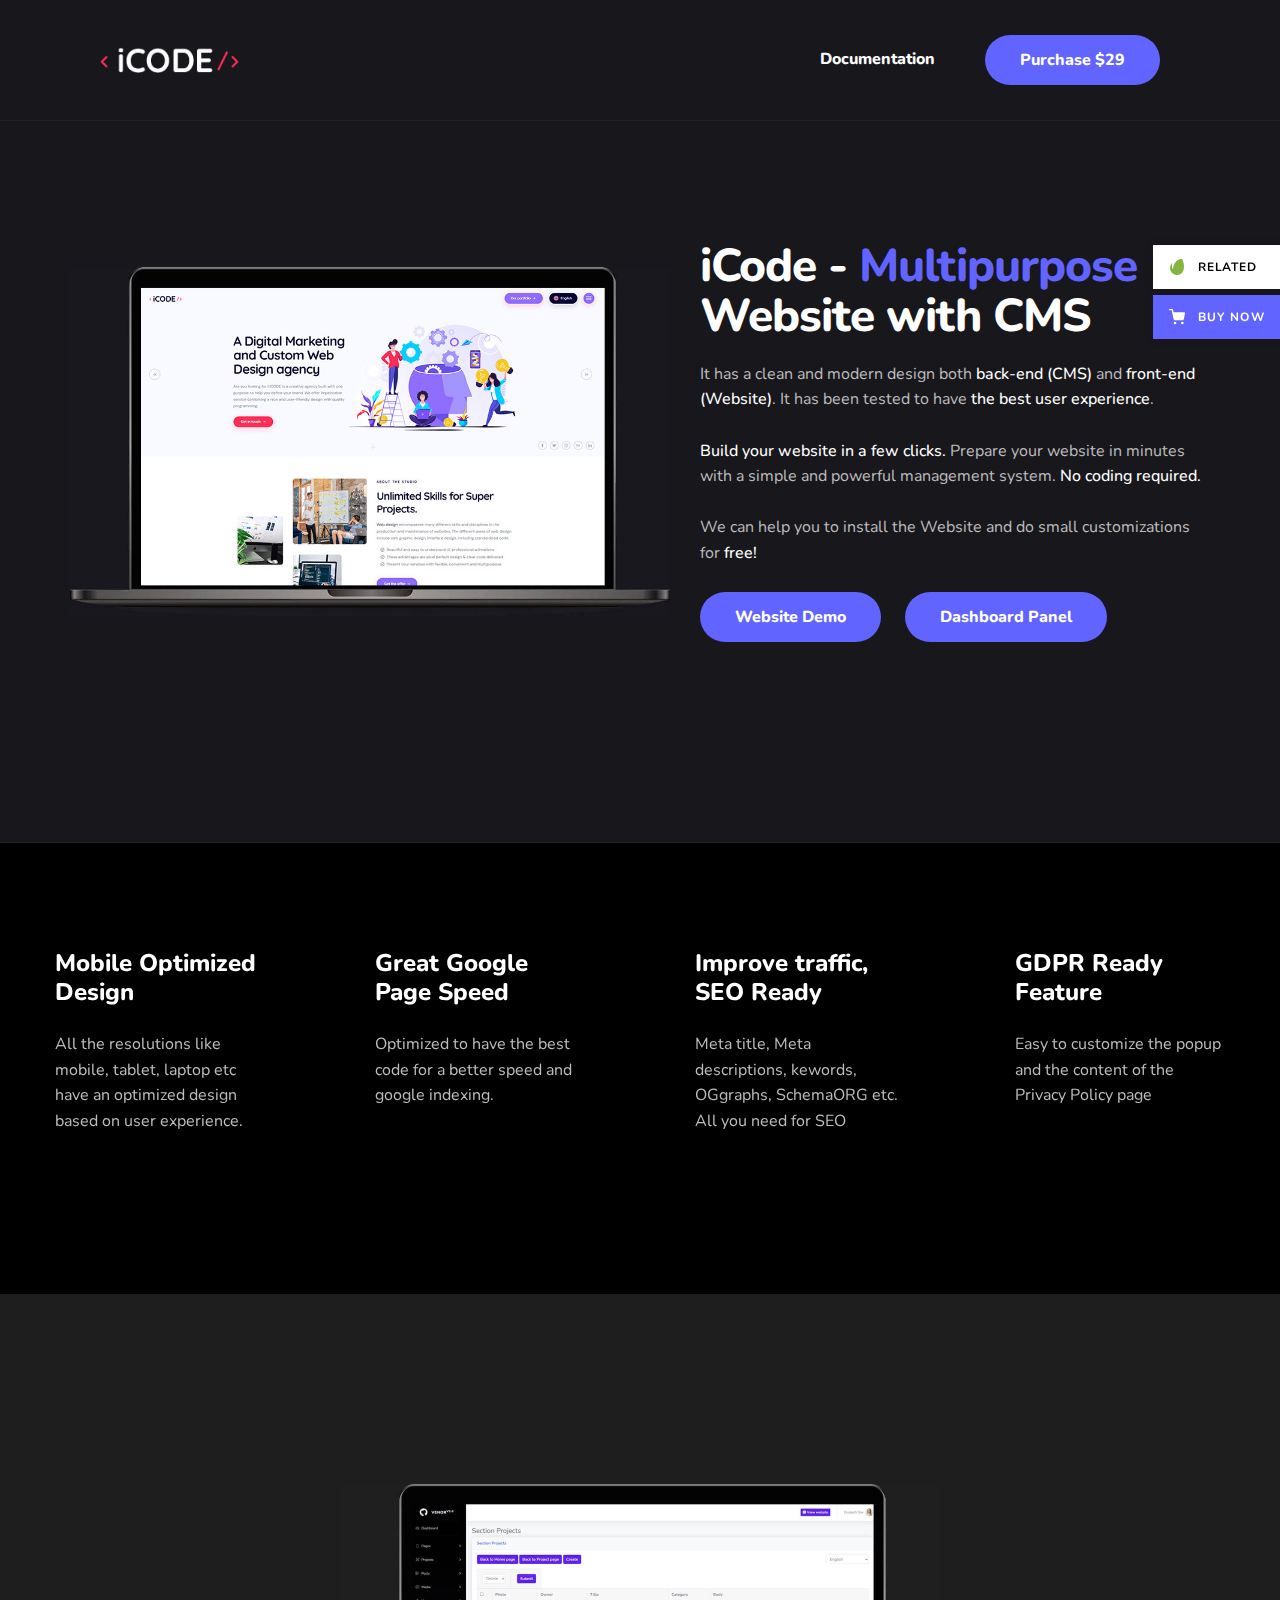
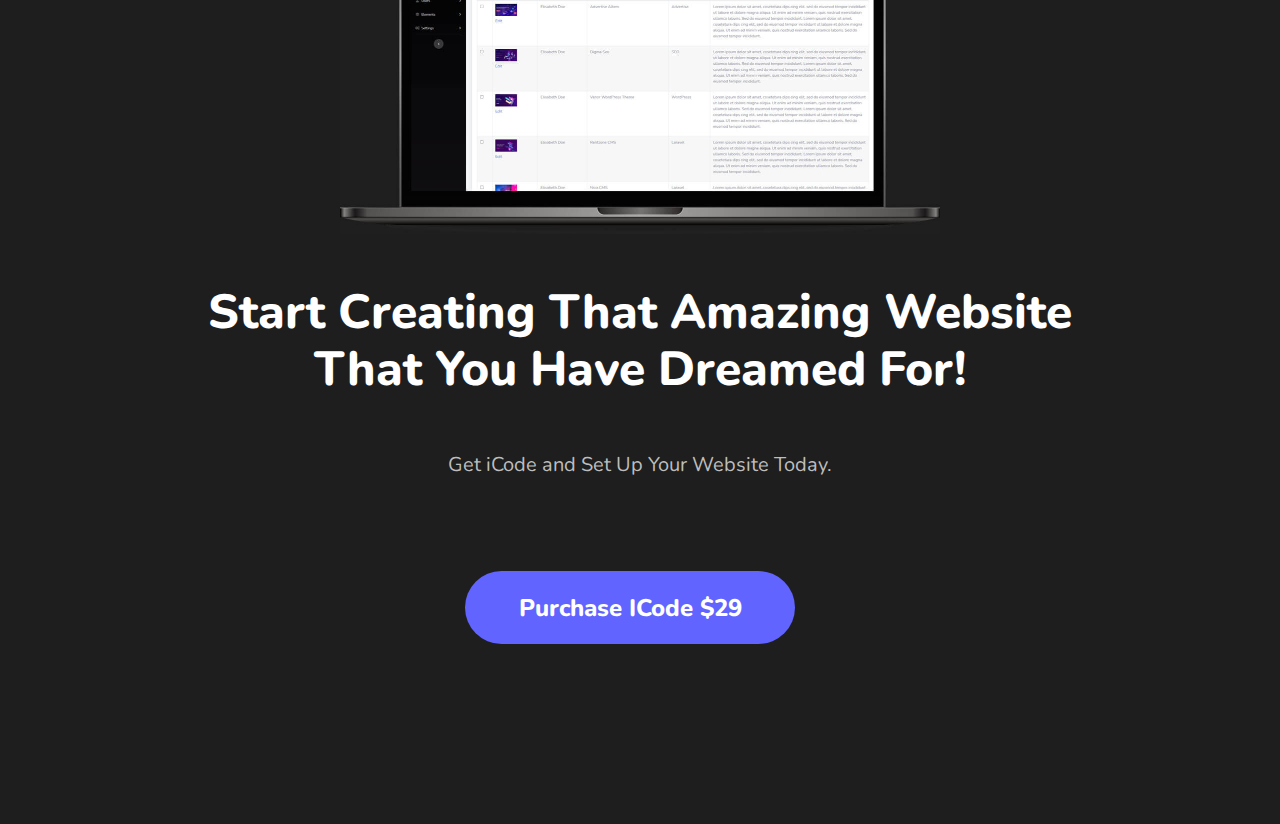
<file: iCode/public/intro/index.html>
<!doctype html>
<html lang="en" class="no-js">

<head>
    <meta charset="utf-8">
    <meta name="viewport" content="width=device-width, initial-scale=1">
    <title>iCode - Multipurpose Website CMS & Business Agency Management System</title>

     <!-- Fonts -->
    <link rel="preconnect" href="https://fonts.gstatic.com">
    <link href="https://fonts.googleapis.com/css2?family=Nunito:wght@400;600;700;800;900&amp;display=swap" rel="stylesheet">
    <link rel="stylesheet" href="css/bootstrap.min.css"/>
    <link type="text/css" rel="stylesheet" href="style.css"/>
    <script src="js/jquery-1.10.2.min.js"></script>

</head>
<body class="landing-page">

<header id="site-header" class="site-header">
    <div class="un-container">
        <div class="row header-row">
            <div class="logo col-md-2 col-sm-3 col-xs-12">
                <a href="#"><img src="images/logo-whiteeee.png"></a>
            </div>
            <div class="site-menu col-md-10 col-sm-9 col-xs-12">
                <nav id="site-navigation" class="filters main-nav">
                    <ul class="nav navbar-nav">
                        <li><a target="_blank" href="https://icode.lucian.host/docs/">Documentation</a></li>

                    </ul>
                    <a target="_blank" href="https://codecanyon.net/item/icode-multipurpose-website-cms-creative-agency-management-system/32526484" class="purchase">Purchase $29</a>
                </nav>
            </div>
        </div>
    </div>
</header>

<div class="site-banner">
    <div class="container">
        <div class="row">
            <div class="col-md-7">
                <img src="images/91374.jpg">
            </div>
            <div class="col-md-6">
                <h2 class="intro-title">
                    iCode - <span class="primary-color">Multipurpose</span> Website with CMS 
                </h2>
                <p class="intro-desc"> It has a clean and modern design both <strong>back-end (CMS)</strong> and <strong>front-end (Website)</strong>. It has been tested to have <strong>the best user experience</strong>.
                   
                   <strong>Build your website in a few clicks.</strong> Prepare your website in minutes with a simple and powerful management system. <strong>No coding required.</strong>

                   We can help you to install the Website and do small customizations for <strong>free!</strong>
                </p>
                <br>
                <div class="mobile-buttons">
                    <a target="_blank" href="https://icode.lucian.host/" class="purchase">Website demo</a>
                    <a target="_blank" href="https://icode.lucian.host/login" class="purchase">Dashboard Panel</a>
                </div>
            </div>
        </div>
    </div>
</div>

<div class="site-content">
    <section id="section-homepages" class="section-homepages section scrollto">
        <div class="list-features">
            <div class="feature-item">
                <h3>Mobile Optimized
                    Design</h3>
                <p>All the resolutions like mobile, tablet, laptop etc have an optimized design based on user experience.</p>
            </div>
            <div class="feature-item">
                <h3>Great Google 
                   Page Speed</h3>
                <p>Optimized to have the best code for a better speed and google indexing.</p>
            </div>
            <div class="feature-item">
                <h3>Improve traffic,
                    SEO Ready</h3>
                <p>Meta title, Meta descriptions, kewords, OGgraphs, SchemaORG etc. All you need for SEO</p>
            </div>
            <div class="feature-item">
                <h3>GDPR Ready
                    Feature</h3>
                <p>Easy to customize the popup and the content of the Privacy Policy page</p>
            </div>
            <div class="feature-item">
                <h3>Whatsapp
                    Sticky button</h3>
                <p>You can enable or disable this feature or change the whatsapp number in the CMS</p>
            </div>
            <div class="feature-item">
                <h3>Lazy Load
                To Improve the speed</h3>
                <p>All the images and background image are loaded with lazy load so the website will have a better speed.</p>
            </div>
            <div class="feature-item">
                <h3>GTmetrix
                    Perfect score</h3>
                <p>With this website and CMS you will have the perfect score, the code is optimized 100%</p>
            </div>
            <div class="feature-item">
                <h3>reCAPTCHA
                    Contact form</h3>
                <p>Protect your website from bots that are trying to spam your contact forms / emails.</p>
            </div>
            <div class="feature-item">
                <h3>Drag and Drop
                    Media Files</h3>
                <p>Very easy to add a photo, just drag and drop the file and copy/paste the URL in any section</p>
            </div>
            <div class="feature-item">
                <h3>Blog and
                    Projects</h3>
                <p>Easy to manage the articles or projects or their categories from the CMS.</p>
            </div>
        </div>
    </section>
</div>


<footer class="site-footer text-center">
    <div class="container">
        <div class="row">
            <div class="col-md-12 footer-extra">

                <img src="images/91376.jpg" style="
    max-width: 600px;
    margin-bottom: 50px;
">

                <h2 class="footer-title">Start Creating That Amazing Website
                    That You Have Dreamed For!</h2>
                <p>Get iCode and Set Up
Your Website Today.</p>
                <a target="_blank" href="https://codecanyon.net/item/icode-multipurpose-website-cms-creative-agency-management-system/32526484" class="purchase">Purchase iCode $29</a>
            </div>
        </div>
    </div>
</footer>

    <section class="sweet-buy-section">

        <div class="sweet-buy-related" style="top: calc(30% - 25px);">
            <a target="_blank" href="https://themeforest.net/item/niva-creative-agency-freelancer-wordpress-theme/22732180">
                <div class="sweet-btn">
                    <span class="sweet-icon">
                        <svg x="0px" y="0px"
                             viewBox="0 0 511.992 511.992">
                        <path  d="M411.809,2.806c-18.304-8.992-111.168,1.28-178.112,65.504
                            C128.225,173.622,130.753,312.374,130.753,312.374s-3.488,14.272-18.336-6.432c-32.512-41.44-15.488-136.768-13.568-150.048
                            c2.688-18.72-9.248-19.264-14.208-13.088C-32.863,305.942,73.249,439.51,142.721,481.91c81.344,49.632,241.792,49.6,305.696-91.2
                            C528.033,215.382,434.753,14.038,411.809,2.806z"/>

                        </svg>
                    </span>
                    <span class="sweet-text-name">RELATED</span>
                </div>
            </a>
        </div>

        <div class="sweet-purchase" style="top: calc(30% + 25px);">
            <a target="_blank" href="https://codecanyon.net/checkout/from_item/32526484?license=regular&size=source&support=bundle_12month">
                <span class="sweet-icon">
                    <svg x="0px" y="0px" viewBox="0 0 24 24">
                        <circle cx="9" cy="21" r="2"></circle>
                        <circle cx="20" cy="21" r="2"></circle>
                        <path d="M23.8,5.4C23.6,5.1,23.3,5,23,5H6.8L6,0.8C5.9,0.3,5.5,0,5,0H1C0.4,0,0,0.4,0,1s0.4,1,1,1h3.2L5,6.2c0,0,0,0.1,0,0.1
                            l1.7,8.3C7,16,8.2,17,9.6,17c0,0,0,0,0.1,0h9.7c1.5,0,2.7-1,3-2.4L24,6.2C24,5.9,24,5.6,23.8,5.4z"></path>
                        </svg>
                </span>
                <span class="sweet-purchase-text">BUY NOW</span>
            </a>
        </div>

        
    </section>

    <style scoped>
        section.sweet-buy-section {
            width: 300px;
            height: 100%;
            min-height: 100%;
            position: fixed;
            right: -300px;
            top: 0;
            z-index: 777777;
        }
        .sweet-purchase, .sweet-buy-related {
            position: absolute;
            left: -127px;
            z-index: 777777;
            font-size: 12px !important;
            letter-spacing: .07em;
            display: block;
            height: 44px;
            width: 127px;
        }
        .sweet-buy-related .sweet-btn, .sweet-purchase a {
            position: relative;
            display: block;
            cursor: pointer;
            font-size: 0 !important;
            line-height: 44px !important;
            font-weight: 500;
        }
        span.sweet-icon {
            color: #fff;
            width: 44px;
            display: inline-block;
            line-height: 1 !important;
            text-align: center;
            vertical-align: middle;
            position: relative;
        }
        span.sweet-text-name {
            color: #000;
            font-size: 12px !important;
            letter-spacing: 0.07em !important;
                font-weight: bold;
        }
        .sweet-purchase {
            background-color: #6164ff;
            box-shadow: 0 0 9.5px 0.3px rgba(0, 0, 0, 0.1);
        }
        span.sweet-purchase-text {
            color: #fff;
            font-size: 12px !important;
            letter-spacing: .11em !important;
                font-weight: bold;
        }
        span.sweet-icon svg {
            max-width: 20px;
            fill: #fff;
            height: 16px;
            position: relative;
            bottom: 4px;
            right: -2px;
        }
        .sweet-buy-related {
            background-color: #fff;
            box-shadow: 0 0 9.5px 0.3px rgba(0, 0, 0, 0.1);
        }
        .sweet-buy-related svg {
            fill: rgb(130, 181, 65) !important;
        }
        @media(max-width: 767px) {
            header#site-header {
                position: static;
            }
            .site-menu.col-md-10.col-sm-9.col-xs-12 {
                    display: none;
                }
                .site-header .header-row {
    display: block;
    max-width: 100%;
}
section.sweet-buy-section {
    display: none;
}
.section-mobile-version .list-mobile-version .mobile-item {
    width: 100%;
}

.section-mobile-version .list-mobile-version {
    display: block;
}
.site-menu.col-md-10.col-sm-9.col-xs-12 {
    display: none;
}
.col-md-12.footer-extra img {
    width: 100%;
    height: auto;
}
.site-banner {
    padding: 50px 15px;
}
.site-banner .row {
    display: block;
}
a.purchase {
    margin-bottom: 15px;
}
.site-banner .intro-title {
    font-size: 32px;
}
.site-footer {
    padding: 50px 0;
}
        }
    </style>


<script src="js/jquery.stickyNavbar.min.js"></script>
<script src="js/slick.min.js"></script>
<script src="js/scripts.js"></script>


</body>

</html>
</file>
<file: iCode/public/intro/style.css>
body {
	color: #bdbdbd;
	font-size: 16px;
	font-family: 'Nunito', sans-serif;
	line-height: 1.6;
	background: #fff;
	word-wrap: break-word;
	font-weight: 400;
	overflow-x: hidden;
}

:focus {
	outline: none;
}

a {
	transition: 0.5s;
	color: #000;
	text-decoration: none;
}

a:hover,
a:focus {
	text-decoration: none;
	color: #000;
}

h1,
h2,
h3,
h4,
h5,
h6 {
	font-weight: 600;
	font-family: 'Nunito', sans-serif;
	line-height: 1.4;
	margin-top: 0;
	color: #fff;
}

img {
	max-width: 100%;
	height: auto;
}

.text-center {
	text-align: center;
}

.text-left {
	text-align: left;
}

.text-right {
	text-align: right;
}

strong {
	color: #fff;
}

p {
	margin-bottom: 10px;
	margin-top: 0;
}

/*
 * Section
 */
section {
	padding-top: 130px;
	background-color: #efefef;
}

section .section-title {
	font-size: 48px;
	font-weight: 800;
	position: relative;
	margin-bottom: 0;
	padding-bottom: 40px;
}

section .section-header {
	margin-bottom: 100px;
}

section .section-header p {
	font-weight: 400;
}

section .section-header strong {
	font-weight: 600;
}

section .item-title {
	font-size: 16px;
	font-weight: 600;
	text-align: center;
	margin: 0;
	padding: 0;
	display: block;
}

section .item-title a {
	color: #000;
}

section p {
	margin-bottom: 0
}

.un-container {
	padding-left: 100px;
	padding-right: 100px;
}

section.section-homepages,
section.section-features {
	padding-top: 140px;
}

section.section-homepages {
	padding-top: 80px;
	position: relative;
	padding-bottom: 80px;
	background-color: #000;
}

section.section-product {
	padding-bottom: 130px;
}

@media (min-width: 1200px) {
	.un-col-md-5 {
		width: 20%;
		float: left;
	}
}

/*
 * Header
 */

.un-header-minimized {
	position: relative;
	height: 140px
}

.site-header {
	padding: 35px 0;
	color: #999999;
	position: fixed;
	top: 0;
	left: 0;
	width: 100%;
	z-index: 999;
	background-color: #18171C;
	transition: padding 0.5s;
	    border-bottom: 1px solid #222227;
}

.site-header.minimized {
    padding-top: 20px;
    padding-bottom: 20px;
    background-color: #16151a;
    -webkit-box-shadow: 0 7px 8px 0 rgb(0 0 0 / 6%);
    box-shadow: 0 7px 8px 0 rgb(0 0 0 / 6%);
    border-bottom: 1px solid #222227;
}

.site-header .header-links {
	float: right;
	line-height: 52px;
}

.site-header .header-links a {
	font-weight: 500;
	margin-left: 60px;
	position: relative;
}

.site-header .header-links a:after {
	content: '';
	position: absolute;
	width: 0;
	height: 2px;
	right: 0;
	bottom: -5px;
	background-color: #fff;
	transition: 0.5s;
}

.site-header .header-links a:hover:after {
	width: 100%;
	left: 0;
}

.site-header .header-links a.active:after {
	width: 100%;
}

a.purchase {
    display: inline-block;
    width: auto;
    height: 50px;
    font-weight: 800 !important;
    line-height: 50px;
    text-align: center;
    text-transform: capitalize;
    background-color: #6164ff;
    color: #fff;
    font-size: 16px;
    border-radius: 5px;
    padding: 0px 35px;
    border-radius: 100px;
    margin-right: 20px;
}

a.purchase:after {
	display: none;
}

.site-header .header-row {
	display: flex;
	align-items: center;
	justify-content: space-between;

}

.site-header .main-nav {
	display: flex;
	align-items: center;
	position: relative !important;
	justify-content: flex-end;
}

.main-nav ul {
	margin: 0;
	padding: 0;
	list-style: none;
}

.main-nav li {
	display: inline-block;
	margin: 0 20px;
}

.main-nav li:first-child {
	padding-left: 0;
}

.main-nav li:last-child {
	padding-right: 0;
}

.main-nav a {
    font-weight: 800;
    display: block;
    position: relative;
    color: #fff;
    transition: 0.5s;
    font-size: 16px;
}

.main-nav a.purchase {
	margin-left: 30px;
	color: #fff;
}

.main-nav a.purchase:hover {
	background: #324452;
	color: #fff;
}

.col-md-12.footer-extra a:hover {
	background: #324452;
	color: #fff;	
}

.main-nav a:hover,
.main-nav a.active {
	cursor: pointer;
	color: #6164ff;
}

.primary-color {
	color: #6164ff;
}
.logo.col-md-2.col-sm-3.col-xs-12 img {
    max-width: 139px;
}
.site-banner .row {
    display: flex;
    align-items: center;
    justify-content: center;
}
.site-banner img {
    padding-top: 50px;
}
.site-banner {
    position: relative;
    padding-top: 190px;
    padding-bottom: 200px;
    background-position: center;
    background-attachment: fixed;
    background-size: cover;
    background: #18171C;
        border-bottom: 1px solid #222227;
}
.site-banner .intro-title {
	font-size: 46px;
    font-weight: 800;
    white-space: pre-line;
    line-height: 1.1;
    letter-spacing: -1px;
    margin-bottom: 20px;
}

.site-banner .intro-title .primary-color {
font-weight: 800;
    color: #6164ff;
    margin-top: 10px;
}
.site-banner .intro-desc {
	margin: 0;
	font-size: 16px;
	white-space: pre-line;
}

.site-banner .intro-desc strong {
	font-weight: 500;
}

/*
 * HomePage Section
 */

.section-homepages {
	background-color: #fff;
}

.section-homepages h3 {
	font-size: 16px;
	font-weight: 600;
	margin-bottom: 40px;
	margin-top: 0;
	text-align: center;
}

.section-homepages h3 a {
	border-bottom: 1px solid transparent;
	transition: 0.5s;
}

.section-homepages h3 a:hover {
	border-color: #000;
}

.homepage-item {
	position: relative;
}

.homepage-item > a {
	display: block;
}

.section .img-item {
	margin-bottom: 25px;
	display: block;
	margin: 0 auto;
}
.list-homepages .img-item {
	 border: 1px solid rgb(204 204 204 / 30%);
} 
   

.section-product .img-item {
	-webkit-box-shadow: 0px 2px 8px 0px rgba(0, 0, 0, 0.1);
	-moz-box-shadow: 0px 2px 8px 0px rgba(0, 0, 0, 0.1);
	box-shadow: 0px 2px 8px 0px rgba(0, 0, 0, 0.1);
}

.section .item {
	margin-bottom: 40px;
}

.section .homepage-item {
	margin-bottom: 40px;
}

.section .homepage-item .item {
	margin-bottom: 0;
	position: relative;
	-webkit-transition: 0.7s;
	-moz-transition: 0.7s;
	transition: 0.7s;
}


.section .homepage-item .item:hover {
	-webkit-transform: translateY(-10px);
	-moz-transform: translateY(-10px);
	transform: translateY(-10px);
	-webkit-box-shadow: 0px 6px 14px 0px rgba(0, 0, 0, 0.2);
	-moz-box-shadow: 0px 6px 14px 0px rgba(0, 0, 0, 0.2);
	box-shadow: 0px 6px 14px 0px rgba(0, 0, 0, 0.2);
}

.section .homepage-item .item:hover .img-item {
	transform: none;
	box-shadow: none;
}

.section .homepage-item .item h2 {
    position: absolute;
    bottom: 0;
    left: 0;
    background-color: #6164ff;
    font-size: 16px;
    font-weight: 800;
    margin: 0;
    height: 32px;
    padding: 0 13px;
    line-height: 32px;
    color: #fff;
}

.section .item .img-item {
	-webkit-transition: 0.7s;
	-moz-transition: 0.7s;
	transition: 0.7s;
}

.section .item:hover .img-item {
	-webkit-transform: translateY(-10px);
	-moz-transform: translateY(-10px);
	transform: translateY(-10px);
	-webkit-box-shadow: 0px 6px 14px 0px rgba(0, 0, 0, 0.2);
	-moz-box-shadow: 0px 6px 14px 0px rgba(0, 0, 0, 0.2);
	box-shadow: 0px 6px 14px 0px rgba(0, 0, 0, 0.2);
}

.section-features {
	background-color: #fff;
	padding-bottom: 175px;
}

.section-features .features-item a {
	display: block;
	margin-bottom: 30px;
}

.site-footer {
    padding: 190px 0 180px;
    background: #1E1E1E;
}
.site-footer h2 {
	font-size: 48px;
	padding-bottom: 0;
	margin: 0;
	font-weight: 800;
	line-height: 1.2;
	white-space: pre-line;
}

.site-footer p {
	padding-top: 50px;
	padding-bottom: 80px;
	font-size: 20px;
	font-weight: 400;
}

.site-footer a.purchase {
	width: 330px;
	height: 73px;
	font-size: 24px;
	line-height: 75px;
}

/* Slider */
.slick-slider {
	position: relative;
	display: block;
	-webkit-box-sizing: border-box;
	-moz-box-sizing: border-box;
	box-sizing: border-box;
	-webkit-touch-callout: none;
	-webkit-user-select: none;
	-khtml-user-select: none;
	-moz-user-select: none;
	-ms-user-select: none;
	user-select: none;
	-ms-touch-action: pan-y;
	touch-action: pan-y;
	-webkit-tap-highlight-color: transparent;
}

.slick-list {
	position: relative;
	overflow: hidden;
	display: block;
	margin: 0;
	padding: 0;
}

.slick-list:focus {
	outline: none;
}

.slick-list.dragging {
	cursor: pointer;
	cursor: hand;
}

.slick-slider .slick-track,
.slick-slider .slick-list {
	-webkit-transform: translate3d(0, 0, 0);
	-ms-transform: translate3d(0, 0, 0);
	transform: translate3d(0, 0, 0);
}

.slick-track {
	position: relative;
	left: 0;
	top: 0;
	display: block;
}

.slick-track:before,
.slick-track:after {
	content: "";
	display: table;
}

.slick-track:after {
	clear: both;
}

.slick-loading .slick-track {
	visibility: hidden;
}

.slick-slide {
	float: left;
	height: 100%;
	min-height: 1px;
	display: none;
}

[dir="rtl"] .slick-slide {
	float: right;
}

.slick-slide img {
	display: block;
}

.slick-slide.slick-loading img {
	display: none;
}

.slick-slide.dragging img {
	pointer-events: none;
}

.slick-initialized .slick-slide {
	display: block;
}

.slick-loading .slick-slide {
	visibility: hidden;
}

.slick-vertical .slick-slide {
	display: block;
	height: auto;
	border: 1px solid transparent;
}

.slick-arrow.slick-hidden {
	display: none;
}


.list-features .feature-item {
	padding: 0 55px;
	white-space: pre-line;
}

.list-features .feature-item h3 {
	font-size: 24px;
	text-align: left;
	font-weight: 800;
	line-height: 1.2;
	margin-bottom: 0;
}

@media (max-width: 991px) {
	.site-header {
		padding-top: 20px;
		padding-bottom: 20px;
	}

	.site-header .btn-purchase {
		text-align: center;
		margin-top: 10px;
	}
}

@media (max-width: 991px) {
	.site-header .logo {
		text-align: center;
	}

	.site-banner .intro h1 {
		font-size: 24px;
		letter-spacing: 20px;
	}

	.un-container {
		padding-left: 15px;
		padding-right: 15px;
	}

	.site-footer h2 {
		font-size: 24px;
		white-space: normal;
	}

	.main-nav li {
		margin: 0 6px;
	}
}

.sticky-button {
	text-align: center;
	position: fixed;
	bottom: 20px;
	right: 20px;
	background-color: #0072bc;
	color: #fff;
	text-transform: uppercase;
	font-size: 12px;
	padding: 10px 20px 8px;
	border-radius: 5px;
	-webkit-border-radius: 5px;
	-moz-border-radius: 5px;
	font-weight: 600;
}

.sticky-button .tf-text {
	background-image: url(images/logoen.png);
	width: 66px;
	height: 12px;
	display: inline-block;
	background-repeat: no-repeat;
}

.sticky-button:hover {
	color: #fff;
}

.sticky-button strong {
	font-size: 20px;
	font-weight: 600;
	line-height: 1.2;
	color: #fff;
	position: relative;
	padding-left: 7px;
}

.section-mobile-version .mobile-item .box-img-item {
	position: relative;
	margin-bottom: 0;
	display: flex;
}


.section-mobile-version .mobile-item .qr-code-img {
	position: relative;
	z-index: 10;
}

.section-mobile-version .mobile-item .qr-code {
	max-width: 155px;
	font-size: 14px;
	color: #000;
	text-align: left;
	white-space: pre-line;
	margin-left: -40px;
	margin-top: 50px;
	position: relative;
}

.section-mobile-version .mobile-item .qr-code-img:after {
	position: absolute;
	bottom: -100%;
	right: 68px;
	background-image: url(images/line.png);
	background-repeat: no-repeat;
	content: "";
	width: 210px;
	height: 197px;
	background-size: cover;
	z-index: -1;
}

.section-mobile-version .mobile-item .qr-code img {
	border: 1px solid #cecece;
	-webkit-box-shadow: 0px 10px 60px 0px rgba(0,0,0,0.15);
	-moz-box-shadow: 0px 10px 60px 0px rgba(0,0,0,0.15);
	box-shadow: 0px 10px 60px 0px rgba(0,0,0,0.15);
}
section#section-mobile-version .section-header.col-md-12.text-center {
    margin-bottom: 30px;
}
.section-mobile-version .mobile-item h2 {
	text-transform: uppercase;
	font-size: 24px;
	margin-top: 50px;
	font-weight: 800;
	text-align: center;
}

.section-mobile-version .list-mobile-version {
	display: flex;
	align-items: center;
	width: 100%;
	padding-left: 40px;
	padding-right: 70px;

}

.section-mobile-version .list-mobile-version .mobile-item {
	width: 33.33%;
	position: relative;
}

.section-mobile-version .mobile-item .box-img {
	position: relative;
	margin-bottom: 0;
	padding-left: 70px;
	padding-right: 70px;
	text-align: center;
}
.section-mobile-version .mobile-item .box-img img {
    max-height: 600px;
    width: auto;
    margin: 0 auto;
}

.section-mobile-version .mobile-item .box-img:before {
	position: absolute;
	bottom: -27px;
	left: 50%;
	transform: translateX(-50%);
	right: 0;
	background-image: url(images/bg_overlay.png);
	background-repeat: no-repeat;
	content: "";
	width: 670px;
	height: 83px;
	background-size: cover;
}

.section-mobile-version {
	background-color: transparent;
	padding-top: 110px;
}

.section-mobile-version .section-title {
	display: inline-block;
	position: relative;
}

.section-mobile-version .section-title small  {
	font-size: 16px;
	position: absolute;
	top: 5px;
	right: -60px;
	background-color: #e42100;
	width: 50px;
	height: 27px;
	line-height: 27px;
	text-align: center;
	color: #fff;
	border-radius: 3px;
	font-weight: 600;
}

.section-mobile-version .mobile-buttons {
	text-align: center;
	margin-top: 20px;
}

.section-mobile-version .mobile-buttons .purchase {
	width: auto;
	padding-left: 20px;
	padding-right: 20px;
}
</file>
